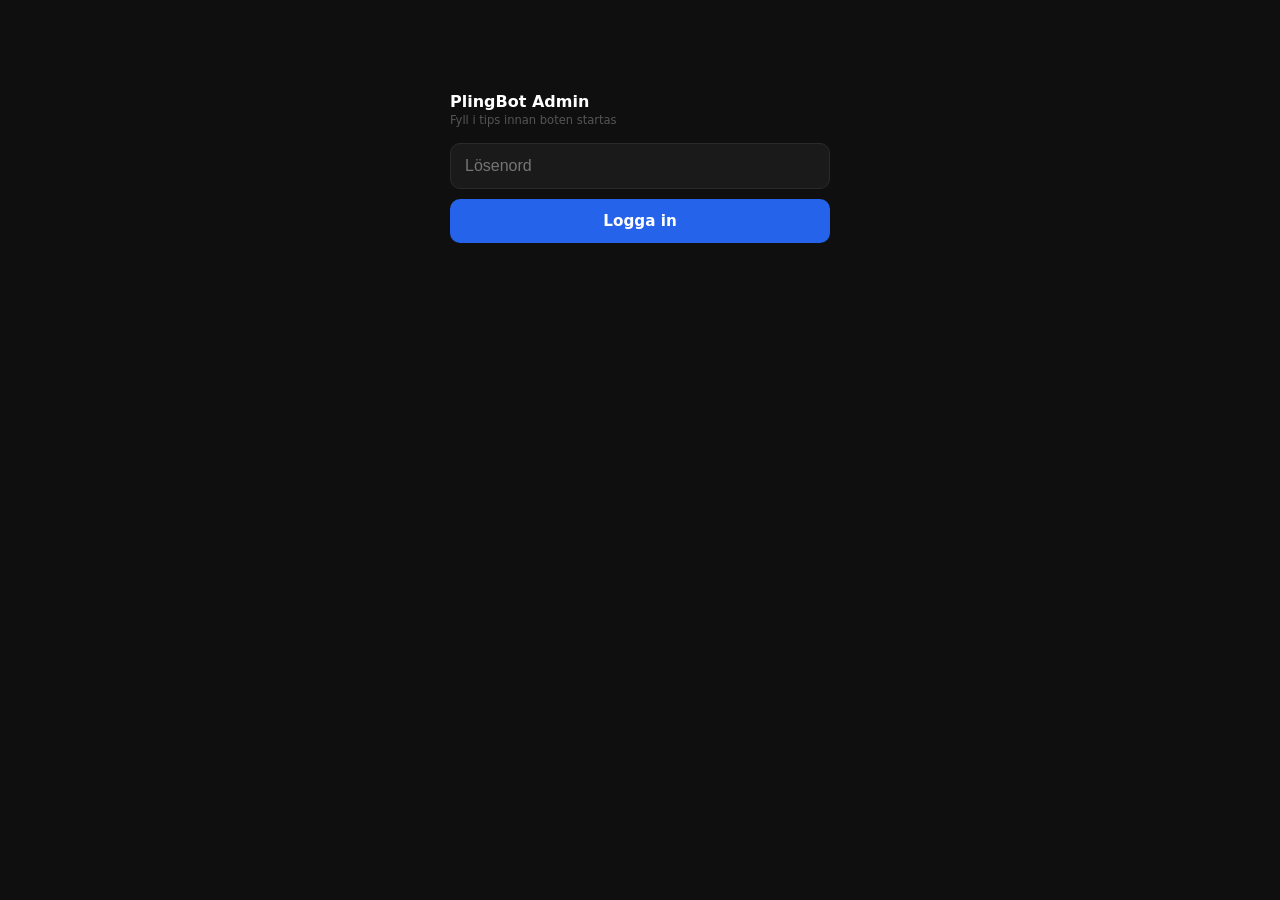
<file: src/PlingBotWeb/wwwroot/admin.html>
<!DOCTYPE html>
<html lang="sv">
<head>
  <meta charset="UTF-8">
  <meta name="viewport" content="width=device-width, initial-scale=1.0, maximum-scale=1.0, user-scalable=no">
  <title>PlingBot Admin</title>
  <style>
    *, *::before, *::after { box-sizing: border-box; margin: 0; padding: 0; }

    body {
      font-family: system-ui, -apple-system, sans-serif;
      background: #0f0f0f;
      color: #e0e0e0;
      min-height: 100dvh;
      padding: 12px 12px 90px;
    }

    #admin-section {
      max-width: 520px;
      margin: 0 auto;
    }

    #footer-inner {
      max-width: 520px;
      margin: 0 auto;
    }

    h1 { font-size: 1rem; font-weight: 600; color: #fff; margin-bottom: 2px; }
    .subtitle { font-size: 0.72rem; color: #555; margin-bottom: 16px; }

    /* Login */
    #login-section { max-width: 380px; margin: 80px auto 0; }
    #login-section input {
      width: 100%; padding: 13px 14px; border-radius: 10px;
      border: 1px solid #2a2a2a; background: #1a1a1a; color: #e0e0e0;
      font-size: 1rem; margin-bottom: 10px; outline: none;
      -webkit-appearance: none;
    }
    #login-section input:focus { border-color: #2563eb; }

    /* Buttons */
    button { cursor: pointer; border: none; font-family: inherit; }

    .btn-primary {
      width: 100%; padding: 13px; border-radius: 10px;
      background: #2563eb; color: #fff;
      font-size: 0.95rem; font-weight: 600;
    }
    .btn-primary:active { background: #1d4ed8; }

    /* Match cards */
    .match-card {
      background: #1a1a1a;
      border: 1px solid #242424;
      border-radius: 8px;
      padding: 7px 10px;
      margin-bottom: 5px;
    }
    .match-top-row {
      display: flex; align-items: center; gap: 6px; margin-bottom: 6px;
    }
    .match-num { font-size: 0.62rem; color: #555; font-weight: 600; text-transform: uppercase; letter-spacing: 0.04em; flex-shrink: 0; }
    .match-teams {
      font-size: 0.83rem; font-weight: 500; color: #ddd;
      flex: 1; min-width: 0; overflow: hidden; text-overflow: ellipsis; white-space: nowrap;
    }
    .match-kickoff { font-size: 0.58rem; color: #444; flex-shrink: 0; white-space: nowrap; }

    .fixture-input {
      width: 64px; flex-shrink: 0; padding: 3px 6px; border-radius: 4px;
      border: 1px solid #2a2a2a; background: #111; color: #777;
      font-size: 0.72rem; font-family: monospace; outline: none;
    }
    .fixture-input:focus { border-color: #444; color: #aaa; }
    .fixture-input::-webkit-outer-spin-button,
    .fixture-input::-webkit-inner-spin-button { -webkit-appearance: none; margin: 0; }
    .fixture-input { -moz-appearance: textfield; appearance: textfield; }

    .tip-buttons { display: flex; gap: 6px; }
    .tip-btn {
      flex: 1; padding: 7px 0; border-radius: 6px;
      background: #252525; color: #555;
      border: 1.5px solid #2e2e2e;
      font-size: 0.88rem; font-weight: 700;
      transition: background 0.1s, color 0.1s, border-color 0.1s;
    }
    .tip-btn.active {
      background: #1e3a8a; color: #93c5fd;
      border-color: #2563eb;
    }
    .tip-btn:active { opacity: 0.7; }

    /* Sticky footer */
    #footer {
      position: fixed; bottom: 0; left: 0; right: 0;
      padding: 12px 16px 20px;
      background: linear-gradient(transparent, #0f0f0f 20%);
    }
    .btn-save {
      width: 100%; padding: 15px;
      border-radius: 12px;
      background: #16a34a; color: #fff;
      font-size: 1rem; font-weight: 700;
    }
    .btn-save:active { background: #15803d; }
    .btn-save:disabled { background: #1a2e1a; color: #3a5a3a; }

    /* Messages */
    .msg {
      text-align: center; padding: 9px 12px; border-radius: 8px;
      font-size: 0.83rem; font-weight: 500; margin-top: 8px;
      display: none;
    }
    .msg.ok  { background: #14532d; color: #4ade80; display: block; }
    .msg.err { background: #450a0a; color: #f87171; display: block; }

    #file-label {
      font-size: 0.7rem; color: #444; margin-bottom: 10px;
    }
  </style>
</head>
<body>

<div id="login-section">
  <h1>PlingBot Admin</h1>
  <p class="subtitle">Fyll i tips innan boten startas</p>
  <input type="password" id="pwd-input" placeholder="Lösenord" autocomplete="current-password">
  <button class="btn-primary" onclick="doLogin()">Logga in</button>
  <div id="login-msg" class="msg"></div>
</div>

<div id="admin-section" style="display:none">
  <h1>Tips</h1>
  <div id="file-label"></div>
  <div id="matches-list"></div>
  <div id="footer">
    <div id="footer-inner">
      <button class="btn-save" id="save-btn" onclick="saveTips()">Spara</button>
      <div id="save-msg" class="msg"></div>
    </div>
  </div>
</div>

<script>
const tips = {};
const fixtureIds = {};

function getPassword() { return sessionStorage.getItem('admin_pwd') || ''; }

function fetchCoupon(pwd) {
  return fetch('/api/admin/coupon', {
    cache: 'no-store',
    headers: { 'X-Admin-Password': pwd }
  });
}

async function doLogin() {
  const input = document.getElementById('pwd-input');
  const pwd = input.value.trim();
  if (!pwd) return;

  const msg = document.getElementById('login-msg');
  msg.className = 'msg';

  try {
    const res = await fetchCoupon(pwd);
    if (res.status === 401) { showMsg(msg, 'Fel lösenord', 'err'); return; }
    if (!res.ok)            { showMsg(msg, 'Serverfel ' + res.status, 'err'); return; }
    sessionStorage.setItem('admin_pwd', pwd);
    showAdmin(await res.json());
  } catch {
    showMsg(msg, 'Kunde inte nå servern', 'err');
  }
}

async function tryAutoLogin() {
  const pwd = getPassword();
  if (!pwd) return;
  try {
    const res = await fetchCoupon(pwd);
    if (!res.ok) { sessionStorage.removeItem('admin_pwd'); return; }
    showAdmin(await res.json());
  } catch {}
}

function showAdmin(data) {
  document.getElementById('login-section').style.display = 'none';
  document.getElementById('admin-section').style.display = 'block';

  const matches = data.TipsData || [];
  const meta    = data.MetaData || {};

  document.getElementById('file-label').textContent =
    `${meta.Game || ''}  ·  ${meta.Date || ''}`;

  matches.forEach(m => {
    tips[m.Number] = m.Tip || '';
    fixtureIds[m.Number] = m.FixtureId ?? null;
  });

  document.getElementById('matches-list').innerHTML = matches.map(m => {
    const kickoff = m.KickoffUtc
      ? new Date(m.KickoffUtc).toLocaleString('sv-SE', { weekday: 'short', hour: '2-digit', minute: '2-digit' })
      : '';
    return `
      <div class="match-card">
        <div class="match-top-row">
          <span class="match-num">#${m.Number}</span>
          <span class="match-teams">${m.HomeTeam} – ${m.AwayTeam}</span>
          <input class="fixture-input" type="number" value="${m.FixtureId ?? ''}"
                 placeholder="ID"
                 oninput="fixtureIds[${m.Number}] = this.value ? parseInt(this.value) : null">
          <span class="match-kickoff">${kickoff}</span>
        </div>
        <div class="tip-buttons">
          ${['1', 'X', '2'].map(t => `
            <button class="tip-btn ${(m.Tip || '').includes(t) ? 'active' : ''}"
                    data-tip="${t}"
                    onclick="selectTip(${m.Number}, '${t}', this)">
              ${t}
            </button>
          `).join('')}
        </div>
      </div>
    `;
  }).join('');
}

function selectTip(num, t, btn) {
  const set = new Set((tips[num] || '').split('').filter(Boolean));
  if (set.has(t)) set.delete(t);
  else set.add(t);
  tips[num] = ['1', 'X', '2'].filter(x => set.has(x)).join('');
  btn.closest('.tip-buttons').querySelectorAll('.tip-btn')
    .forEach(b => b.classList.toggle('active', tips[num].includes(b.dataset.tip)));
}

async function saveTips() {
  const btn = document.getElementById('save-btn');
  const msg = document.getElementById('save-msg');
  msg.className = 'msg';

  btn.disabled = true;
  btn.textContent = 'Sparar…';

  try {
    const tipsBody = {};
    for (const [num, tip] of Object.entries(tips)) tipsBody[num] = tip;

    const fixtureBody = {};
    for (const [num, fid] of Object.entries(fixtureIds)) fixtureBody[num] = fid;

    const res = await fetch('/api/admin/save', {
      method: 'POST',
      headers: { 'Content-Type': 'application/json', 'X-Admin-Password': getPassword() },
      body: JSON.stringify({ Tips: tipsBody, FixtureIds: fixtureBody })
    });

    if (res.ok) showMsg(msg, '✓ Sparat!', 'ok');
    else        showMsg(msg, 'Fel vid sparning (' + res.status + ')', 'err');
  } catch {
    showMsg(msg, 'Serverfel', 'err');
  }

  btn.disabled = false;
  btn.textContent = 'Spara';
}

function showMsg(el, text, type) {
  el.textContent = text;
  el.className = 'msg ' + type;
  clearTimeout(el._t);
  el._t = setTimeout(() => el.className = 'msg', 3000);
}

document.getElementById('pwd-input')
  .addEventListener('keydown', e => { if (e.key === 'Enter') doLogin(); });

tryAutoLogin();
</script>
</body>
</html>
</file>
